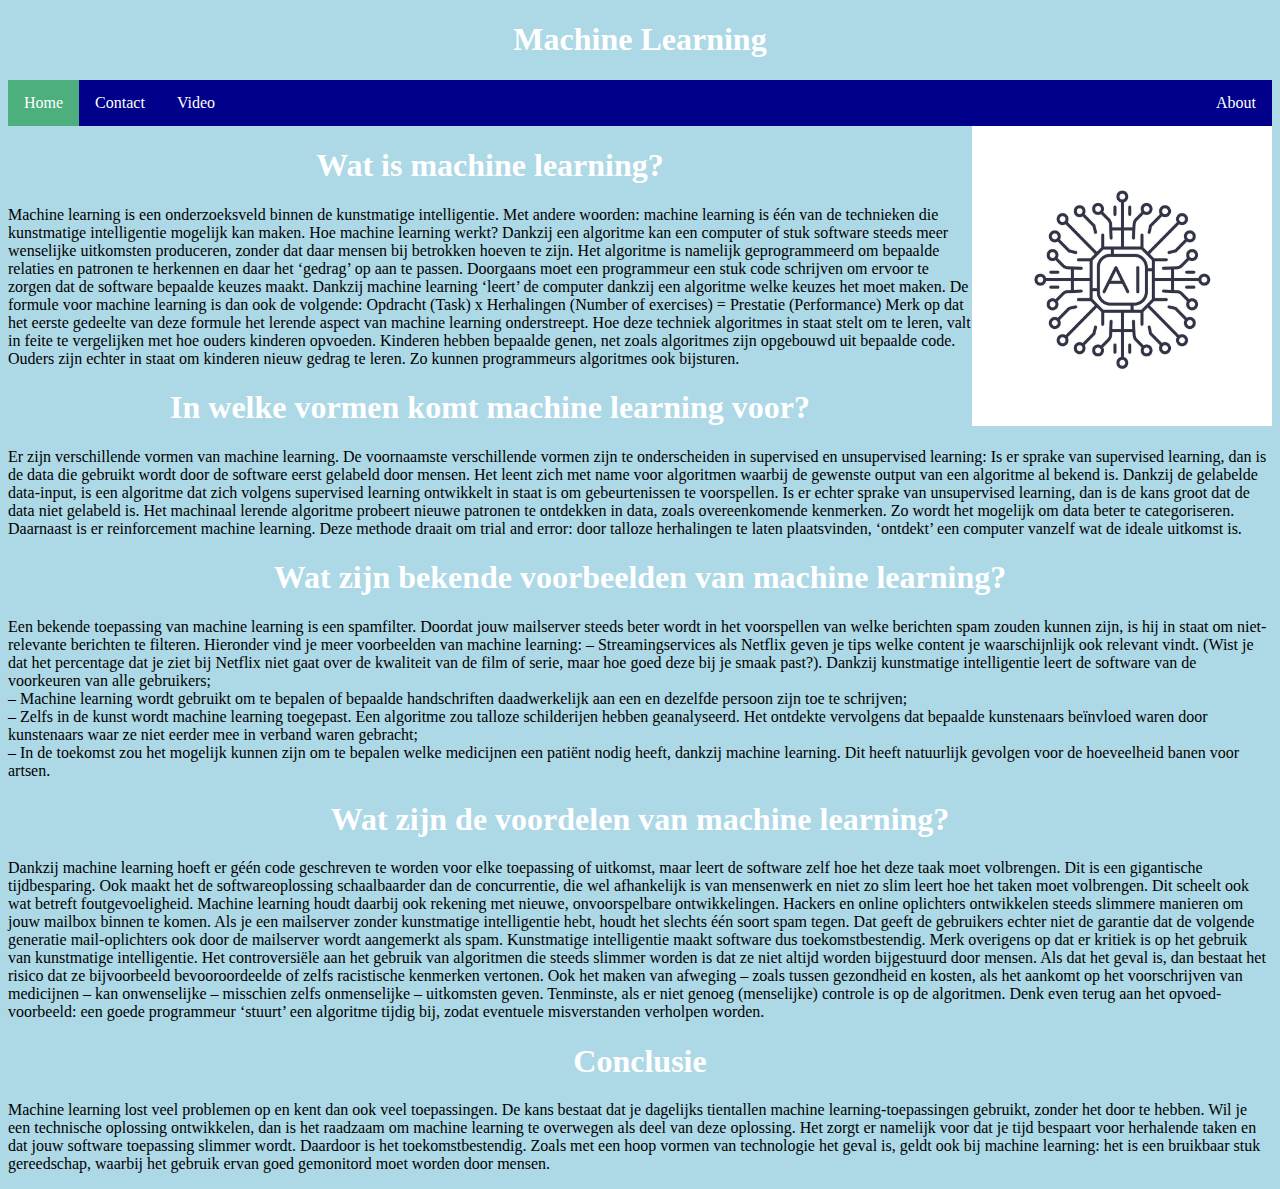
<file: index.html>
<!DOCTYPE html>
<html>
  <head> <meta name="viewport" content="width=device-width, initial-scale=1.0">
  <link rel="stylesheet" type="text/css" href="style.css">
  <link rel="icon" type="image/png" href="images/ailogo.png"/>
    <h1>Machine Learning</h1>
  </head>
  <body>

  <ul>
  <li><a class="active" href="index.html">Home</a></li>
  <li><a href="contact.html">Contact</a></li>
  <li><a href="video.html">Video</a></li>
  <li style="float:right"><a href="about.html">About</a></li>
</ul>

    <img src="images/AIlogohome.jpg" alt="logo" width="300" height="300" style="float:right">

<div>
        <h1>
        Wat is machine learning?
        </h1>
        <p>
          Machine learning is een onderzoeksveld binnen de kunstmatige intelligentie. Met andere woorden: machine learning is één van de technieken die kunstmatige intelligentie mogelijk kan maken. Hoe machine learning werkt? Dankzij een algoritme kan een computer of stuk software steeds meer wenselijke uitkomsten produceren, zonder dat daar mensen bij betrokken hoeven te zijn. Het algoritme is namelijk geprogrammeerd om bepaalde relaties en patronen te herkennen en daar het ‘gedrag’ op aan te passen. Doorgaans moet een programmeur een stuk code schrijven om ervoor te zorgen dat de software bepaalde keuzes maakt. Dankzij machine learning ‘leert’ de computer dankzij een algoritme welke keuzes het moet maken. De formule voor machine learning is dan ook de volgende:
Opdracht (Task) x Herhalingen (Number of exercises) = Prestatie (Performance)
Merk op dat het eerste gedeelte van deze formule het lerende aspect van machine learning onderstreept. Hoe deze techniek algoritmes in staat stelt om te leren, valt in feite te vergelijken met hoe ouders kinderen opvoeden. Kinderen hebben bepaalde genen, net zoals algoritmes zijn opgebouwd uit bepaalde code. Ouders zijn echter in staat om kinderen nieuw gedrag te leren. Zo kunnen programmeurs algoritmes ook bijsturen.
          </p>
          <h1>
        In welke vormen komt machine learning voor?
        </h1>
          <p>
Er zijn verschillende vormen van machine learning. De voornaamste verschillende vormen zijn te onderscheiden in supervised en unsupervised learning:
Is er sprake van supervised learning, dan is de data die gebruikt wordt door de software eerst gelabeld door mensen. Het leent zich met name voor algoritmen waarbij de gewenste output van een algoritme al bekend is. Dankzij de gelabelde data-input, is een algoritme dat zich volgens supervised learning ontwikkelt in staat is om gebeurtenissen te voorspellen.
Is er echter sprake van unsupervised learning, dan is de kans groot dat de data niet gelabeld is. Het machinaal lerende algoritme probeert nieuwe patronen te ontdekken in data, zoals overeenkomende kenmerken. Zo wordt het mogelijk om data beter te categoriseren.
Daarnaast is er reinforcement machine learning. Deze methode draait om trial and error: door talloze herhalingen te laten plaatsvinden, ‘ontdekt’ een computer vanzelf wat de ideale uitkomst is.
          </p>
          <h1>
        Wat zijn bekende voorbeelden van machine learning?
        </h1>
           <p>
Een bekende toepassing van machine learning is een spamfilter. Doordat jouw mailserver steeds beter wordt in het voorspellen van welke berichten spam zouden kunnen zijn, is hij in staat om niet-relevante berichten te filteren. Hieronder vind je meer voorbeelden van machine learning:
–        Streamingservices als Netflix geven je tips welke content je waarschijnlijk ook relevant vindt. (Wist je dat het percentage dat je ziet bij Netflix niet gaat over de kwaliteit van de film of serie, maar hoe goed deze bij je smaak past?). Dankzij kunstmatige intelligentie leert de software van de voorkeuren van alle gebruikers;<br>
–        Machine learning wordt gebruikt om te bepalen of bepaalde handschriften daadwerkelijk aan een en dezelfde persoon zijn toe te schrijven;<br>
–        Zelfs in de kunst wordt machine learning toegepast. Een algoritme zou talloze schilderijen hebben geanalyseerd. Het ontdekte vervolgens dat bepaalde kunstenaars beïnvloed waren door kunstenaars waar ze niet eerder mee in verband waren gebracht;<br>
–        In de toekomst zou het mogelijk kunnen zijn om te bepalen welke medicijnen een patiënt nodig heeft, dankzij machine learning. Dit heeft natuurlijk gevolgen voor de hoeveelheid banen voor artsen.<br>
          </p>
                    <h1>
        Wat zijn de voordelen van machine learning?
        </h1>
          <p>
Dankzij machine learning hoeft er géén code geschreven te worden voor elke toepassing of uitkomst, maar leert de software zelf hoe het deze taak moet volbrengen. Dit is een gigantische tijdbesparing. Ook maakt het de softwareoplossing schaalbaarder dan de concurrentie, die wel afhankelijk is van mensenwerk en niet zo slim leert hoe het taken moet volbrengen. Dit scheelt ook wat betreft foutgevoeligheid.
Machine learning houdt daarbij ook rekening met nieuwe, onvoorspelbare ontwikkelingen. Hackers en online oplichters ontwikkelen steeds slimmere manieren om jouw mailbox binnen te komen. Als je een mailserver zonder kunstmatige intelligentie hebt, houdt het slechts één soort spam tegen. Dat geeft de gebruikers echter niet de garantie dat de volgende generatie mail-oplichters ook door de mailserver wordt aangemerkt als spam. Kunstmatige intelligentie maakt software dus toekomstbestendig.
Merk overigens op dat er kritiek is op het gebruik van kunstmatige intelligentie. Het controversiële aan het gebruik van algoritmen die steeds slimmer worden is dat ze niet altijd worden bijgestuurd door mensen. Als dat het geval is, dan bestaat het risico dat ze bijvoorbeeld bevooroordeelde of zelfs racistische kenmerken vertonen. Ook het maken van afweging – zoals tussen gezondheid en kosten, als het aankomt op het voorschrijven van medicijnen – kan onwenselijke – misschien zelfs onmenselijke – uitkomsten geven. Tenminste, als er niet genoeg (menselijke) controle is op de algoritmen. Denk even terug aan het opvoed-voorbeeld: een goede programmeur ‘stuurt’ een algoritme tijdig bij, zodat eventuele misverstanden verholpen worden.
          </p>
          <h1>
        Conclusie
        </h1>
          <p>
Machine learning lost veel problemen op en kent dan ook veel toepassingen. De kans bestaat dat je dagelijks tientallen machine learning-toepassingen gebruikt, zonder het door te hebben. Wil je een technische oplossing ontwikkelen, dan is het raadzaam om machine learning te overwegen als deel van deze oplossing. Het zorgt er namelijk voor dat je tijd bespaart voor herhalende taken en dat jouw software toepassing slimmer wordt. Daardoor is het toekomstbestendig. Zoals met een hoop vormen van technologie het geval is, geldt ook bij machine learning: het is een bruikbaar stuk gereedschap, waarbij het gebruik ervan goed gemonitord moet worden door mensen.
          </p>
    </div>


<footer>
  
</footer>

  </body>
</html>
</file>
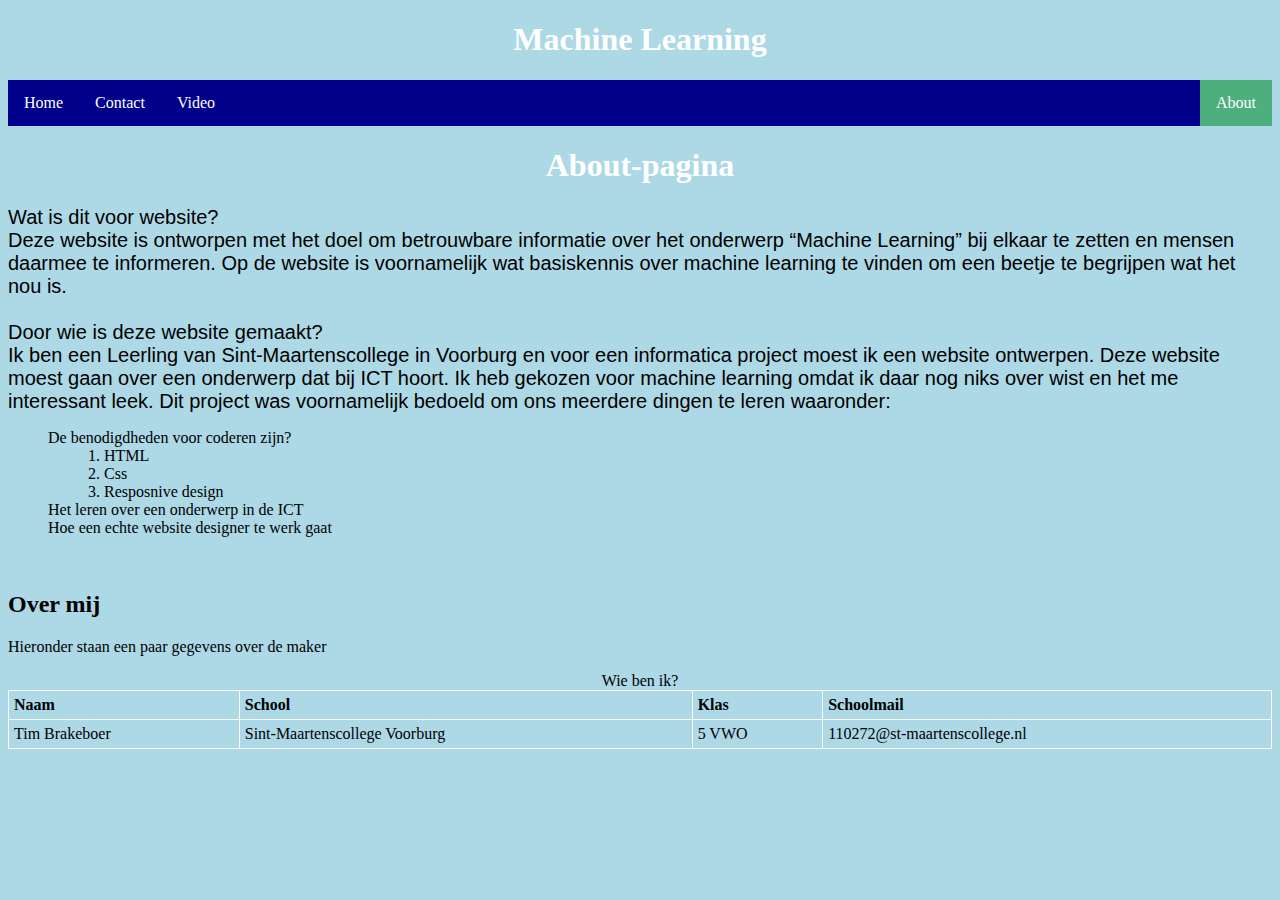
<file: about.html>
<!DOCTYPE html>
<html>
  <head> <meta name="viewport" content="width=device-width, initial-scale=1.0">
  <link rel="stylesheet" type="text/css" href="style.css">
  <link rel="icon" type="image/png" href="images/ailogo.png"/>
    <h1>Machine Learning</h1>
  </head>
  <body>

  <ul>
  <li><a href="index.html">Home</a></li>
  <li><a href="contact.html">Contact</a></li>
  <li><a href="video.html">Video</a></li>
  <li style="float:right"><a class="active" href="about.html">About</a></li>
</ul>

<h1>About-pagina</h1>

<p1>Wat is dit voor website?<br>
Deze website is ontworpen met het doel om betrouwbare informatie over het onderwerp “Machine Learning” bij elkaar te zetten en mensen daarmee te informeren. Op de website is voornamelijk wat basiskennis over machine learning te vinden om een beetje te begrijpen wat het nou is.<br><br>
Door wie is deze website gemaakt?<br>
Ik ben een Leerling van Sint-Maartenscollege in Voorburg en voor een informatica project moest ik een website ontwerpen. Deze website moest gaan over een onderwerp dat bij ICT hoort. Ik heb gekozen voor machine learning omdat ik daar nog niks over wist en het me interessant leek.
Dit project was voornamelijk bedoeld om ons meerdere dingen te leren waaronder:</p1>

<ul2>
        <li2>De benodigdheden voor coderen zijn?</li2>
        <ol>
          <li2>1. HTML</li2><br>
          <li2>2. Css</li2><br>
          <li2>3. Resposnive design</li2><br>
        </ol>
        <li2>Het leren over een onderwerp in de ICT</li2><br>
        <li2>Hoe een echte website designer te werk gaat</li2>
      </ul2>




<br>
<h2>Over mij</h2>
<p>Hieronder staan een paar gegevens over de maker</p>

<table style="width:100%">
  <caption>Wie ben ik?</caption>
  <tr>
    <th>Naam</th>
    <th>School</th>
    <th>Klas</th>
    <th>Schoolmail</th>
  </tr>
  <tr>
    <td>Tim Brakeboer</td>
    <td>Sint-Maartenscollege Voorburg</td>
    <td>5 VWO</td>
    <td>110272@st-maartenscollege.nl</td>
  </tr>
</table>


  </body>
</html>
</file>
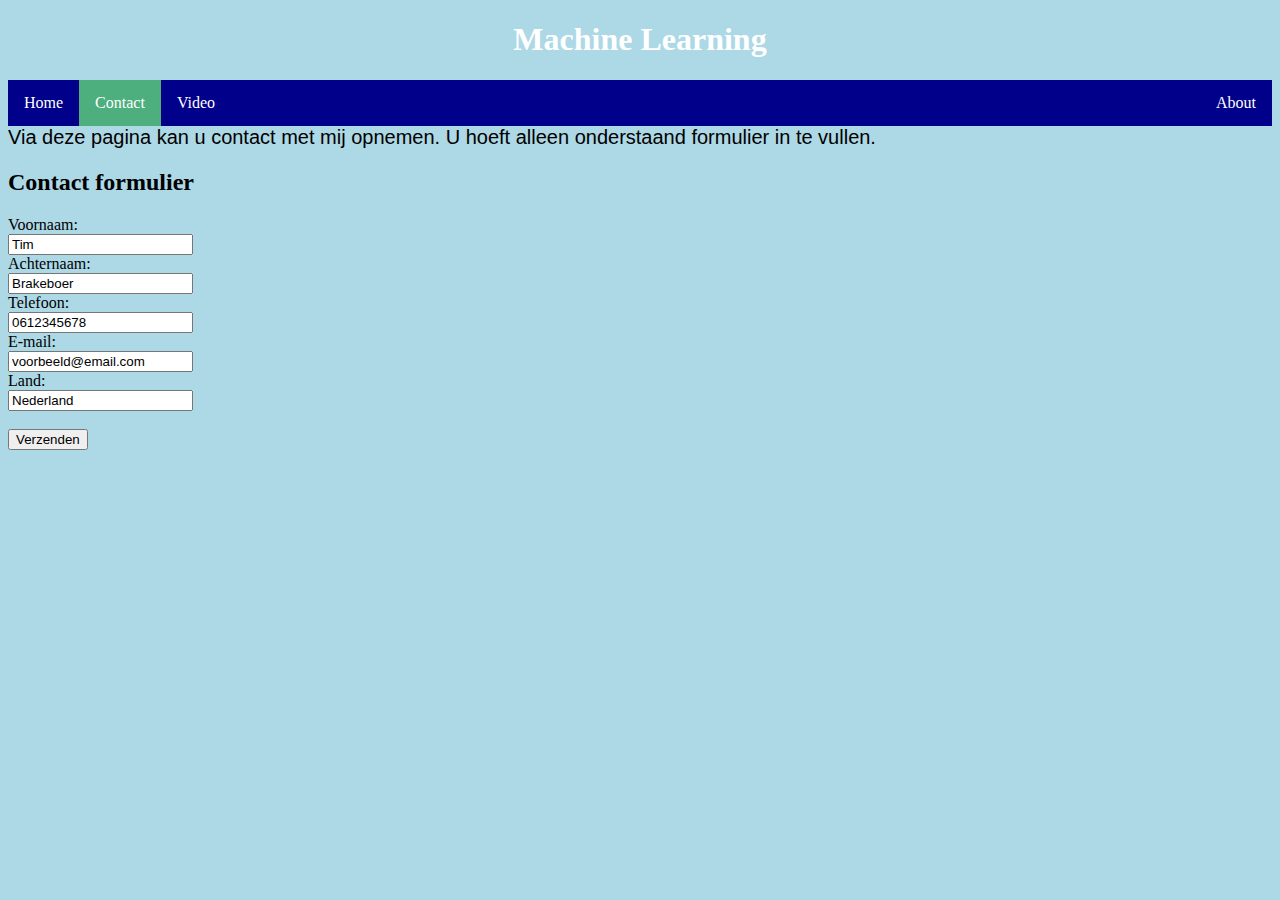
<file: contact.html>
<!DOCTYPE html>
<html>
  <head> <meta name="viewport" content="width=device-width, initial-scale=1.0">
  <link rel="stylesheet" type="text/css" href="style.css">
  <link rel="icon" type="image/png" href="images/ailogo.png"/>
    <h1>Machine Learning</h1>
  </head>
  <body>

  <ul>
  <li><a href="index.html">Home</a></li>
  <li><a class="active" href="contact.html">Contact</a></li>
  <li><a href="video.html">Video</a></li>
  <li style="float:right"><a href="about.html">About</a></li>
</ul>

<p1>Via deze pagina kan u contact met mij opnemen. U hoeft alleen onderstaand formulier in te vullen.</p1>

 <h2>Contact formulier</h2>

<form action="/action_page.php">
  <label for="fname">Voornaam:</label><br>
  <input type="text" id="fname" name="fname" value="Tim"><br>
  <label for="lname">Achternaam:</label><br>
  <input type="text" id="lname" name="lname" value="Brakeboer"><br>
  <label for="tel">Telefoon:</label><br>
  <input type="text" id="tel" name="tel" value="0612345678"><br>
    <label for="mail">E-mail:</label><br>
  <input type="text" id="mail" name="mail" value="voorbeeld@email.com"><br>
    <label for="land">Land:</label><br>
  <input type="text" id="land" name="land" value="Nederland"><br><br>
  <input type="submit" value="Verzenden">
</form> 

<footer>

</footer>

  </body>
</html>
</file>
<file: style.css>
body {
  background-color: lightblue;
}

h1 {
  color: white;
  text-align: center;
}

p1 {    
  font-family: Arial;
  font-size: 20px;
}

ul {
  list-style-type: none;
  margin: 0;
  padding: 0;
  overflow: hidden;
  background-color: darkblue;
}

li {
  float: left;
}

li a {
  display: block;
  color: white;
  text-align: center;
  padding: 14px 16px;
  text-decoration: none;
}

li a:hover:not(.active) {
  background-color: #111;
}

.active {
  background-color: rgb(76, 175, 125);
}


ul2 {
    display: block;
    list-style-type: disc;
    margin-block-start: 1em;
    margin-block-end: 1em;
    margin-inline-start: 0px;
    margin-inline-end: 0px;
    padding-inline-start: 40px;
}

ul2 ol {
    margin-block-start: 0px;
    margin-block-end: 0px;
}

ol {
    display: block;
    list-style-type: decimal;
    margin-block-start: 1em;
    margin-block-end: 1em;
    margin-inline-start: 0px;
    margin-inline-end: 0px;
    padding-inline-start: 40px;
}


table, th, td {
  border: 1px solid white;
  border-collapse: collapse;
}
th, td {
  padding: 5px;
  text-align: left;
}

img {
  display: inline-block;
}
</file>
